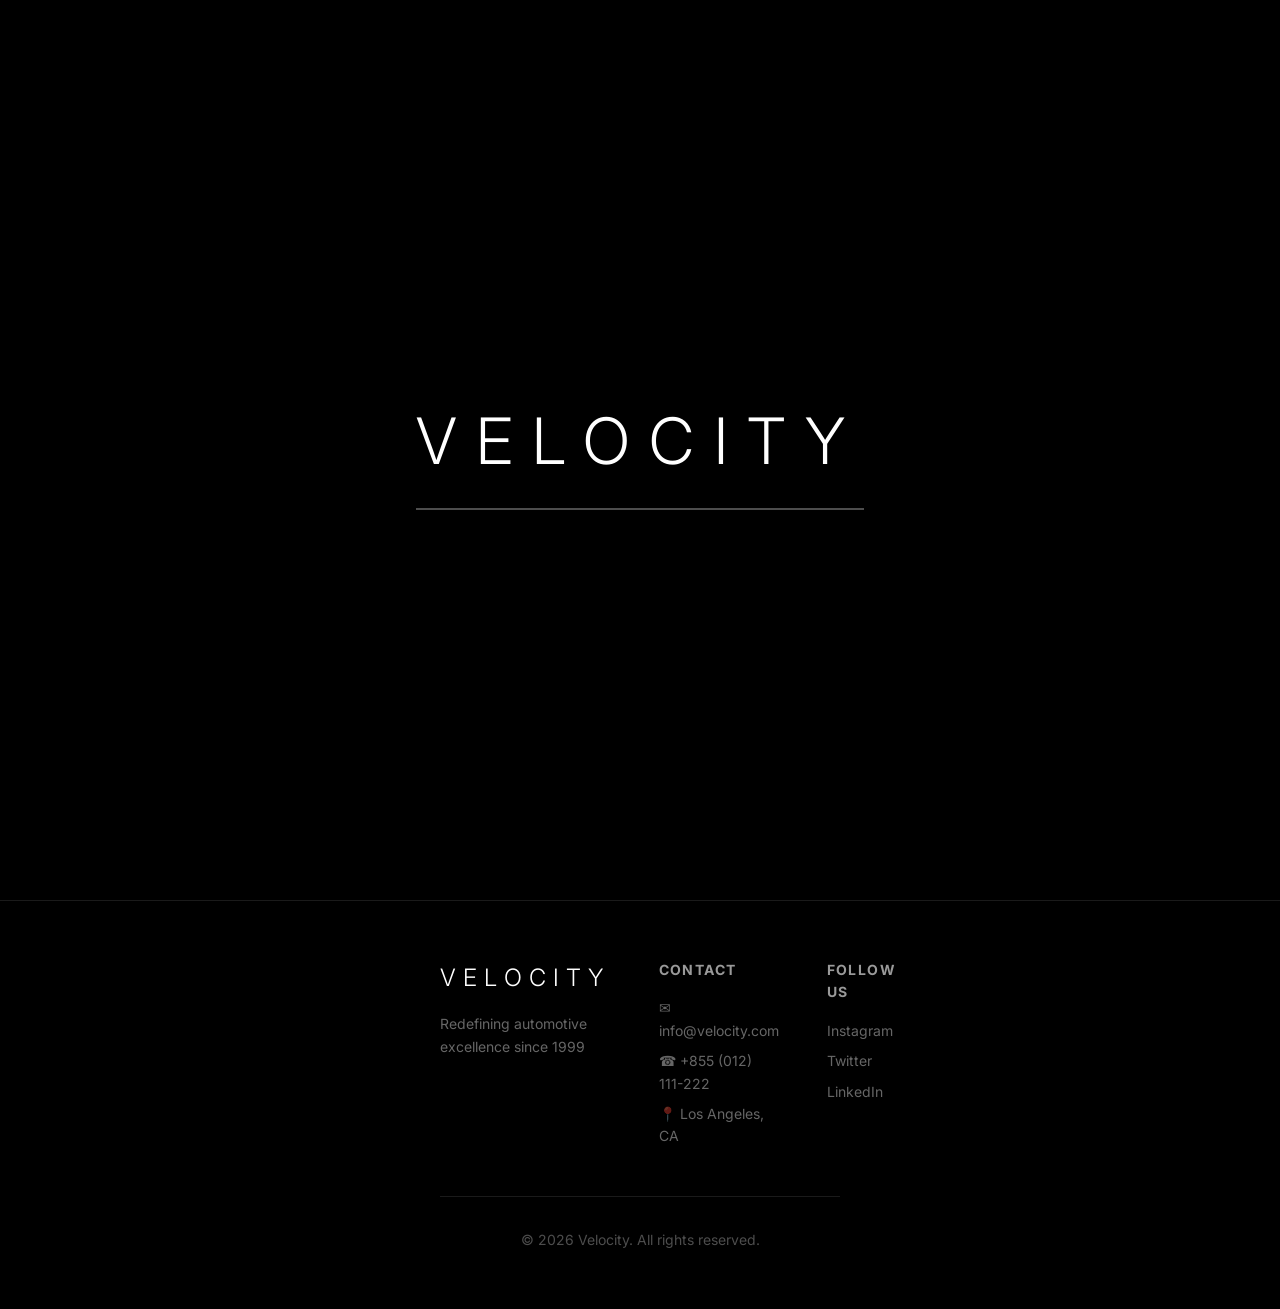
<file: index.html>
<!DOCTYPE html>
<html lang="en">
<head>
    <meta charset="UTF-8">
    <meta name="viewport" content="width=device-width, initial-scale=1.0">
    <title>Velocity - Premium Car Showcase</title>
    <link rel="stylesheet" href="login_style.css">
    <link rel="preconnect" href="https://fonts.googleapis.com">
    <link rel="preconnect" href="https://fonts.gstatic.com" crossorigin>
    <link href="https://fonts.googleapis.com/css2?family=Inter:wght@100;200;300;400;500;600;700&display=swap" rel="stylesheet">
</head>
<body>
    <!-- Loading Screen -->
    <div id="loading-screen" class="loading-screen">
        <div class="loading-content">
            <div class="loading-text">VELOCITY</div>
            <div class="loading-bar"></div>
        </div>
    </div>

    <!-- Navigation -->
    <nav class="navbar" id="navbar">
        <div class="nav-logo">VELOCITY</div>
        <div class="nav-links">
            <a href="#showcase">SHOWCASE</a>
            <a href="#about">ABOUT</a>
            <a href="#contact">CONTACT</a>
            <a href="sign_up.html" class="logout-link">SIGN UP</a>
        </div>
    </nav>

    <!-- Hero Section -->
    <section class="hero" id="hero">
        <div class="hero-background"></div>
        <div class="hero-content">
            <div class="hero-category fade-in-up">HYPERCAR</div>
            <div class="hero-title">
                <h1 class="hero-title-line fade-in-up">Phantom</h1>
                <h1 class="hero-title-line fade-in-up delay-1">Velocity</h1>
            </div>
            <p class="hero-tagline fade-in-up delay-2">Where Engineering Meets Art</p>
            <div class="hero-specs fade-in-up delay-3">
                <div class="spec-item">
                    <div class="spec-value">1,500 HP</div>
                    <div class="spec-label">POWER</div>
                </div>
                <div class="spec-item">
                    <div class="spec-value">350 km/h</div>
                    <div class="spec-label">TOP SPEED</div>
                </div>
                <div class="spec-item">
                    <div class="spec-value">0-100 in 2.3s</div>
                    <div class="spec-label">ACCELERATION</div>
                </div>
            </div>
        </div>
        
        
        <div class="container">
        <div class="card">
            <h1>Sign In</h1>
            <h4>Hi! Welcome Back, You've Been Missed</h4>

            <div class="Input_group">
                <input type="email" id="email" required placeholder=" ">
                <label for="email">Enter Email</label>
            </div>

            <div class="Input_group">
                <input type="password" id="password" required placeholder=" ">
                <label for="password">Enter Password</label>
            </div>

            <div class="hero_btns">
                <a href="showcase.html" class="btn">Sign In</a>
            </div>

            <div class="footer-links">
                <p><a href="forgotpass.html" class="green-link">Forgot Password?</a> or <a href="sign_up.html" class="green-link">Don't have account?</a></p>
            </div>
        </div>
    </div>
    </section>

   

    <!-- Footer -->
    <footer class="footer">
        <div class="container">
            <div class="footer-grid">
                <div class="footer-col">
                    <div class="footer-logo">VELOCITY</div>
                    <p>Redefining automotive excellence since 1999</p>
                </div>
                <div class="footer-col">
                    <h3>CONTACT</h3>
                    <div class="footer-contact">
                        <div>✉ info@velocity.com</div>
                        <div>☎ +855 (012) 111-222</div>
                        <div>📍 Los Angeles, CA</div>
                    </div>
                </div>
                <div class="footer-col">
                    <h3>FOLLOW US</h3>
                    <div class="footer-social">
                        <a href="#">Instagram</a>
                        <a href="#">Twitter</a>
                        <a href="#">LinkedIn</a>
                    </div>
                </div>
            </div>
            <div class="footer-bottom">
                © 2026 Velocity. All rights reserved.
            </div>
        </div>
    </footer>

    <!-- Toast Notification -->
    <div id="toast" class="toast"></div>

    <script src="script.js"></script>
</body>
</html>
</file>
<file: login_style.css>
/* ===================================
   RESET & BASE STYLES
   =================================== */
* {
    margin: 0;
    padding: 0;
    box-sizing: border-box;
}

:root {
    --bg-black: #000000;
    --bg-dark: #0a0a0a;
    --bg-darker: #050505;
    --text-white: #ffffff;
    --text-gray: rgba(255, 255, 255, 0.6);
    --text-light: rgba(255, 255, 255, 0.4);
    --border-color: rgba(255, 255, 255, 0.1);
    --transition: all 0.3s ease;
}

html {
    scroll-behavior: smooth;
    overflow-x: hidden;
}

body {
    font-family: 'Inter', -apple-system, BlinkMacSystemFont, 'Segoe UI', sans-serif;
    background: var(--bg-black);
    color: var(--text-white);
    line-height: 1.6;
    overflow-x: hidden;
    -webkit-font-smoothing: antialiased;
    -moz-osx-font-smoothing: grayscale;
}

/* Custom Scrollbar */
::-webkit-scrollbar {
    width: 8px;
}

::-webkit-scrollbar-track {
    background: var(--bg-black);
}

::-webkit-scrollbar-thumb {
    background: rgba(255, 255, 255, 0.2);
    border-radius: 4px;
}

::-webkit-scrollbar-thumb:hover {
    background: rgba(255, 255, 255, 0.3);
}

::selection {
    background: rgba(255, 255, 255, 0.2);
    color: white;
}

/* Container */
.container {
    max-width: 1400px;
    margin: 0 auto;
    padding: 0 2rem;
}

/* ===================================
   LOADING SCREEN
   =================================== */
.loading-screen {
    position: fixed;
    inset: 0;
    z-index: 9999;
    background: var(--bg-black);
    display: flex;
    align-items: center;
    justify-content: center;
    transition: opacity 0.5s ease;
}

.loading-screen.hidden {
    opacity: 0;
    pointer-events: none;
}

.loading-content {
    text-align: center;
}

.loading-text {
    font-size: 4rem;
    font-weight: 300;
    letter-spacing: 0.3em;
    margin-bottom: 1rem;
    animation: pulse 1.5s infinite;
}

.loading-bar {
    height: 2px;
    background: rgba(255, 255, 255, 0.3);
    animation: loading 1.5s ease-in-out;
}

@keyframes pulse {
    0%, 100% { transform: scale(1); }
    50% { transform: scale(1.1); }
}

@keyframes loading {
    0% { width: 0; }
    100% { width: 100%; }
}

/* ===================================
   NAVIGATION
   =================================== */
.navbar {
    position: fixed;
    top: 0;
    left: 0;
    right: 0;
    z-index: 1000;
    padding: 1.5rem 2rem;
    display: flex;
    justify-content: space-between;
    align-items: center;
    backdrop-filter: blur(12px);
    background: rgba(0, 0, 0, 0.3);
    border-bottom: 1px solid var(--border-color);
    opacity: 0;
    transform: translateY(-100%);
    animation: slideDown 0.8s ease forwards;
    animation-delay: 2s;
}

.nav-logo {
    font-size: 1.5rem;
    font-weight: 300;
    letter-spacing: 0.3em;
}

.nav-links {
    display: flex;
    gap: 2rem;
}

.nav-links a {
    color: var(--text-white);
    text-decoration: none;
    font-size: 0.875rem;
    letter-spacing: 0.15em;
    transition: var(--transition);
}

.nav-links a.logout-link:hover {
    color: red;
}

.nav-links a:hover {
    color: var(--text-gray);
}

.nav-links a.logout-link:hover {
    color: red !important;
}

@keyframes slideDown {
    to {
        opacity: 1;
        transform: translateY(0);
    }
}

/* ===================================
   HERO SECTION
   =================================== */
.hero {
    position: relative;
    height: 100vh;
    display: flex;
    align-items: center;
    justify-content: center;
    overflow: hidden;
}

.hero-background {
    position: absolute;
    inset: 0;
    background-image: url('https://images.unsplash.com/photo-1503376780353-7e6692767b70?w=1920&q=80');
    background-size: cover;
    background-position: center;
    z-index: 0;
}

.hero-background::after {
    content: '';
    position: absolute;
    inset: 0;
    background: linear-gradient(to bottom, rgba(0,0,0,0.7), rgba(0,0,0,0.5), rgba(0,0,0,1));
}

.hero-content {
    position: relative;
    z-index: 10;
    text-align: center;
    padding: 0 1rem;
}

.hero-category {
    font-size: 0.875rem;
    letter-spacing: 0.3em;
    margin-bottom: 1.5rem;
    color: var(--text-gray);
}

.hero-title {
    margin-bottom: 2rem;
}

.hero-title-line {
    font-size: clamp(4rem, 10vw, 8rem);
    font-weight: 300;
    line-height: 1;
    letter-spacing: -0.02em;
    overflow: hidden;
}

.hero-tagline {
    font-size: clamp(1.25rem, 3vw, 1.75rem);
    font-weight: 300;
    margin-bottom: 3rem;
    color: var(--text-gray);
    max-width: 800px;
    margin-left: auto;
    margin-right: auto;
}

.hero-specs {
    display: flex;
    gap: 3rem;
    justify-content: center;
    font-size: 0.875rem;
    letter-spacing: 0.15em;
}

.spec-item {
    text-align: center;
}

.spec-value {
    font-size: 2rem;
    font-weight: 300;
    margin-bottom: 0.25rem;
}

.spec-label {
    color: var(--text-light);
}

.scroll-indicator {
    position: absolute;
    bottom: 3rem;
    left: 50%;
    transform: translateX(-50%);
    display: flex;
    flex-direction: column;
    align-items: center;
    gap: 0.5rem;
    color: var(--text-light);
    font-size: 0.75rem;
    letter-spacing: 0.15em;
}

.scroll-arrow {
    animation: bounce 1.5s infinite;
}

@keyframes bounce {
    0%, 100% { transform: translateY(0); }
    50% { transform: translateY(10px); }
}

/* Fade In Animations */
.fade-in-up {
    opacity: 0;
    animation: fadeInUp 0.8s ease forwards;
}

.fade-in-up.delay-1 {
    animation-delay: 0.2s;
}

.fade-in-up.delay-2 {
    animation-delay: 0.4s;
}

.fade-in-up.delay-3 {
    animation-delay: 0.6s;
}

.fade-in-up.delay-4 {
    animation-delay: 0.8s;
}

@keyframes fadeInUp {
    from {
        opacity: 0;
        transform: translateY(30px);
    }
    to {
        opacity: 1;
        transform: translateY(0);
    }
}

/* ===================================
   MARQUEE
   =================================== */
.marquee {
    position: relative;
    overflow: hidden;
    padding: 2rem 0;
    border-top: 1px solid var(--border-color);
    border-bottom: 1px solid var(--border-color);
    background: rgba(255, 255, 255, 0.02);
}

.marquee-content {
    display: flex;
    gap: 3rem;
    white-space: nowrap;
    font-size: 2.5rem;
    font-weight: 300;
    letter-spacing: 0.15em;
    color: rgba(255, 255, 255, 0.2);
    animation: marquee 20s linear infinite;
}

@keyframes marquee {
    0% { transform: translateX(0); }
    100% { transform: translateX(-50%); }
}

/* ===================================
   SHOWCASE SECTION
   =================================== */
.showcase {
    padding: 8rem 0;
}

.section-header {
    text-align: center;
    margin-bottom: 5rem;
}

.section-header h2 {
    font-size: clamp(3rem, 7vw, 5rem);
    font-weight: 300;
    line-height: 1.1;
    letter-spacing: -0.02em;
    margin-bottom: 1.5rem;
}

.section-header p {
    font-size: 1.25rem;
    color: var(--text-gray);
    max-width: 800px;
    margin: 0 auto;
}

.car-category {
    display: grid;
    grid-template-columns: 1fr 1fr;
    gap: 3rem;
    margin-bottom: 8rem;
    align-items: center;
    opacity: 0;
    transform: translateY(50px);
    transition: opacity 0.8s ease, transform 0.8s ease;
}
/* ===================================
   FOOTER
   =================================== */
.footer {
    border-top: 1px solid var(--border-color);
    padding: 3rem 0;
}

.footer-grid {
    display: grid;
    grid-template-columns: repeat(3, 1fr);
    gap: 3rem;
    margin-bottom: 3rem;
}

.footer-logo {
    font-size: 1.5rem;
    font-weight: 300;
    letter-spacing: 0.3em;
    margin-bottom: 1rem;
}

.footer-col p {
    color: var(--text-light);
    font-size: 0.875rem;
}

.footer-col h3 {
    font-size: 0.875rem;
    letter-spacing: 0.1em;
    color: var(--text-gray);
    margin-bottom: 1rem;
}

.footer-contact,
.footer-social {
    display: flex;
    flex-direction: column;
    gap: 0.5rem;
    font-size: 0.875rem;
    color: var(--text-light);
}

.footer-social a {
    color: var(--text-light);
    text-decoration: none;
    transition: color 0.3s ease;
}

.footer-social a:hover {
    color: var(--text-white);
}

.footer-bottom {
    text-align: center;
    font-size: 0.875rem;
    color: rgba(255, 255, 255, 0.3);
    padding-top: 2rem;
    border-top: 1px solid var(--border-color);
}


.container {
    width: min(100%, 420px);
    padding: 10px;
    z-index: 1;
}

.card {
    width: 100%;
    padding: 28px 24px;
    background: rgba(255, 255, 255, 0.12);
    backdrop-filter: blur(16px);
    -webkit-backdrop-filter: blur(16px);
    border: 1px solid rgba(255, 255, 255, 0.2);
    border-radius: 20px; 
    box-shadow: 0 8px 32px 0 rgba(0, 0, 0, 0.37);
    color: #ffffff;
}

.card h1 {
    font-size: 24px;
    margin-bottom: 4px;
    color: #ffffff;
    text-align: center;
}

.card h4 {
    font-size: 13px;
    color: #94a3b8;
    font-weight: 400;
    margin-bottom: 24px;
    margin-top: 12px;
    text-align: center;
}

.footer-links p{
    text-align: center;
    color: #64748b;
    margin: 12px;
}
.Input_group {
    position: relative;
    width: 100%;
    margin: 24px 0;
}

.Input_group input, 
.Input_group select {
    width: 100%;
    padding: 12px 14px;
    border: 1.5px solid #068fff;
    border-radius: 20px;
    font-size: 14px;
    outline: none;
    background: transparent;
}

.Input_group label {
    position: absolute;
    top: 50%;
    left: 12px;
    transform: translateY(-50%);
    color: #64748b;
    font-size: 14px;
    pointer-events: none;
    transition: all 0.3s ease;
    background: transparent;
    padding: 0 4px;
}
.Input_group input:focus + label,
.Input_group input:not(:placeholder-shown) + label {
    top: -8px;
    font-size: 13px;
    color: #068fff;
    background: transparent;
}
.hero_btns {
    display: flex;
    gap: 10px;
    margin-top: 20px;
}

.btn {
    flex: 1;
    text-align: center;
    background: #08428c;
    color: #ffffff;
    text-decoration: none;
    font-weight: 600;
    font-size: 12px;
    text-transform: uppercase;
    padding: 12px 8px;
    letter-spacing: 0.5px;
    transition: all 0.3s ease;
    border-radius: 18px;
}

.btn:hover {
    background: #38bdf8;
    color: #0f172a;
    box-shadow: 0 0 15px rgba(56, 189, 248, 0.5);
}
</file>
